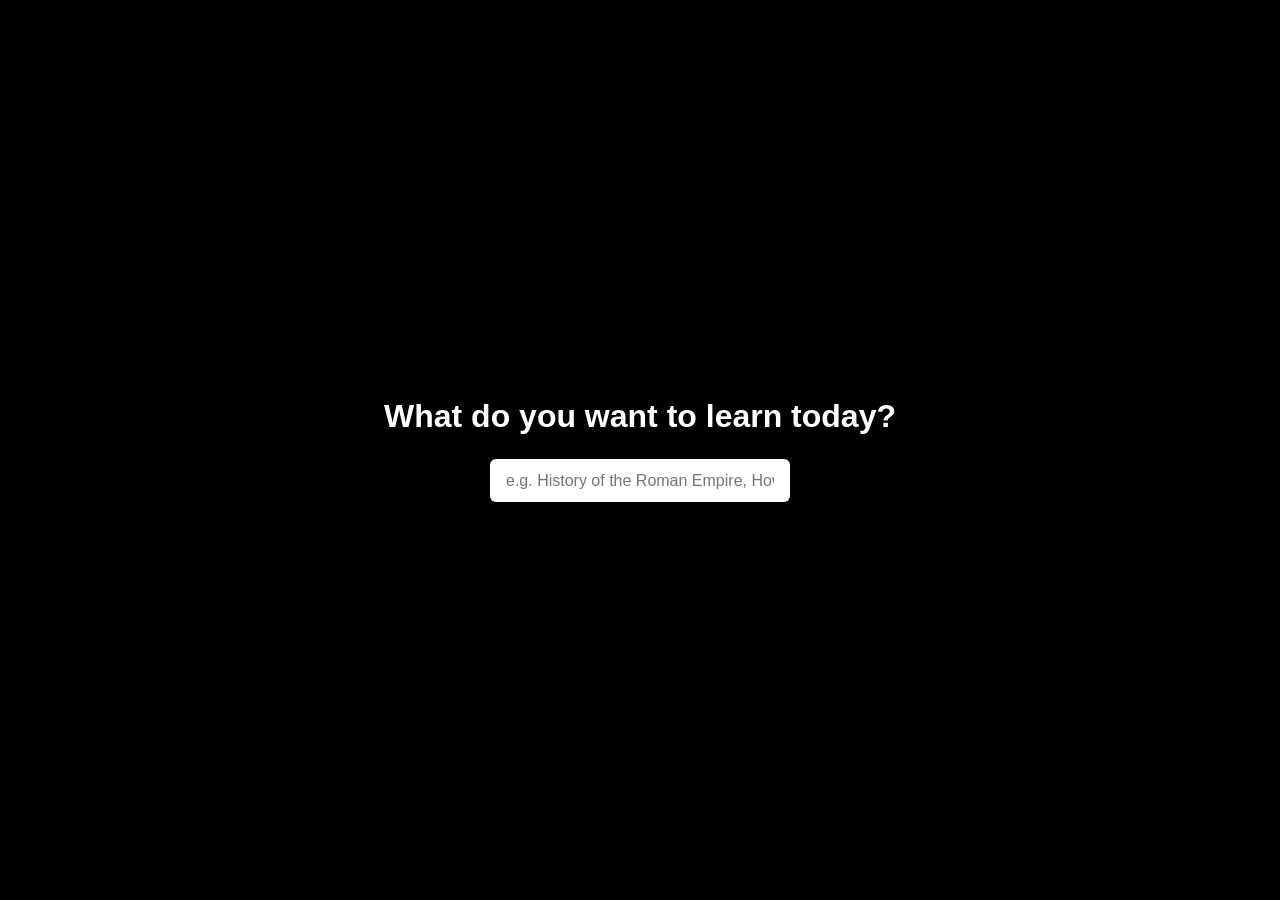
<file: index.html>
<!--
  FocusTube Landing page
  Purpose: Minimalistic landing page for searching videos
-->

<!-- Document type declaration -->
<!DOCTYPE html>

<!-- Root element of the HTML document, with language set to English -->
<html lang="en">

<head>
  <!-- Defines the character encoding so the browser can correctly display text -->
  <meta charset="UTF-8">
  
  <!-- Ensure proper scaling on mobile devices -->
  <meta name="viewport" content="width=device-width, initial-scale=1.0">
  
  <!-- Page title shown in browser tab -->
  <title>FocusTube</title>
  
  <!-- Link to external CSS stylesheet for styling -->
  <link rel="stylesheet" href="style.css">
</head>

<body>
  <!-- Main content area of the page -->
  <main class="container">
    
    <!-- Main heading of the page -->
    <h1>What do you want to learn today?</h1>

    <!-- Text input field where the user types their search -->
    <!-- Specifies this is a text input -->
    <!-- Unique ID for JavaScript access -->
    <!-- Class name for CSS styling --> 
    <!-- Placeholder text gives examples of what the user can type -->
    <input
      type="text" 
      id="searchInput" 
      class="search" 
      placeholder="e.g. History of the Roman Empire, How to play guitar, Introduction to Machine learning, Italian cooking" 
    >
  </main>

  <!-- Link to external JavaScript file for interactivity -->
  <script src="script.js"></script>
</body>
</html>
</file>
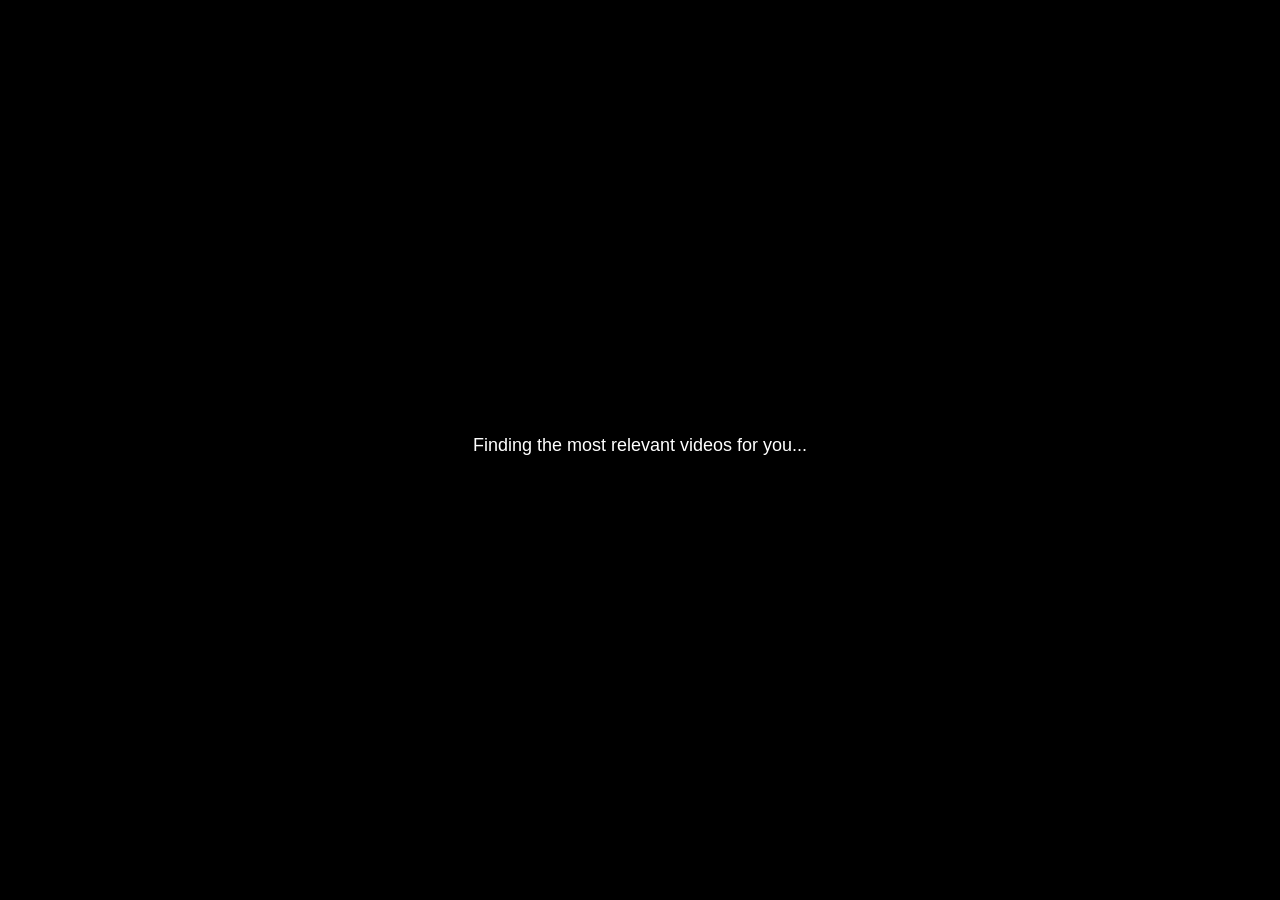
<file: results.html>
<!--
  FocusTube Results Page
  Purpose: Display search results for videos and play them in a modal.
-->

<!-- Document type declaration -->
<!DOCTYPE html>

<!-- Root element of the HTML document, with language set to English -->
<html lang="en">

<head>
  <!-- Defines character encoding -->
  <meta charset="UTF-8">

  <!-- Ensure proper scaling on mobile devices -->
  <meta name="viewport" content="width=device-width, initial-scale=1.0">

  <!-- Page title shown in browser tab -->
  <title>FocusTube Results</title>

  <!-- Link to external CSS stylesheet for styling -->
  <link rel="stylesheet" href="style.css">

  <!-- Internal CSS styles (specific to this page) -->
  <style>
    /* Basic modal styling (hidden by default) */
    #videoModal {
      display: none; /* Hidden until triggered */
      position: fixed; /* Stays in place even when scrolling */
      top: 0; left: 0; /* Covers the entire screen */
      width: 100%; height: 100%;
      background: rgba(0,0,0,0.8); /* Semi-transparent dark overlay */
      justify-content: center; /* Centers modal horizontally */
      align-items: center; /* Centers modal vertically */
      z-index: 1000; /* Keeps modal above other elements */
    }

    /* The video player area */
    #player {
      width: 80%;
      height: 60%;
      background: black; /* Black background before video loads */
    }

    /* Close button for the modal (the × symbol) */
    #closeModal {
      position: absolute; /* Fixed position inside the modal */
      top: 20px; 
      right: 40px; 
      font-size: 24px; /* Larger text size */
      color: white; 
      cursor: pointer; /* Shows pointer on hover */
    }
  </style>

  <!-- Internal CSS for modal styling -->
  <style>
    /* Modal container: hidden by default, overlay for video player */
    #videoModal {
      display: none;                /* Hide modal initially */
      position: fixed;              /* Stay in viewport */
      top: 0; 
      left: 0; 
      width: 100%; 
      height: 100%;
      background: rgba(0,0,0,0.8); /* Semi-transparent background */
      justify-content: center;      /* Center content horizontally */
      align-items: center;          /* Center content vertically */
      z-index: 1000;                /* Ensure modal is on top */
    }

    /* Video player container inside modal */
    #player {
      width: 80%;                   /* 80% of viewport width */
      height: 60%;                  /* 60% of viewport height */
      background: black;            /* Fallback background color */
    }

    /* Close button for modal */
    #closeModal {
      position: absolute;           /* Positioned relative to modal */
      top: 20px;                    /* NOTE: might not work on smaller screens, but can easily be made relative using % or rem*/
      right: 40px;                  /* NOTE: might not work on smaller screens, but can easily be made relative using % or rem*/
      font-size: 24px;              /* Large X symbol */
      color: white; 
      cursor: pointer;              /* Shows that X is clickable */
    }
  </style>
</head>

<body>
  <!-- Main container for search results -->
  <div class="results-container">
    <!-- Title showing what the user searched for -->
    <h2 id="search-title"></h2>

    <!-- Loading indicator while fetching results -->
    <div id="results-loading">Finding the most relevant videos for you...</div>

    <!-- Where the search results (video thumbnails, links, etc.) will appear -->
    <div id="results"></div>
  </div>

  <!-- Modal Player (appears when user clicks on a video) -->
  <div id="videoModal">
    <!-- Close button (×) to exit the modal -->
    <span id="closeModal">&times;</span>

    <!-- Video player will be embedded here (YouTube iframe) -->
    <div id="player"></div>
  </div>

  <!-- Load the YouTube IFrame Player API (for embedding videos) -->
  <script src="https://www.youtube.com/iframe_api"></script>

  <!-- Link to external JavaScript file that controls results & modal -->
  <script src="results.js"></script>
</body>
</html>
</file>
<file: style.css>
/* STYLE OF THE LANDING PAGE */

/* 
CSS selectors
- nothing     for html tags directly; body, div
- .           for classes
- #           for specific id's
*/

/* Reset default spacing and set box-sizing */
/* * is a universal selector, so this applies to everything on the page */
* { 
    margin: 0;               /* Remove default margin for all elements */
    padding: 0;              /* Remove default padding */
    box-sizing: border-box;  /* Include padding and border in element’s total width/height */
}

/* Body contains all visible content */
body {
    background-color: #000;  /* Pure black background for the page */
    height: 100vh;           /* Full viewport height */
    display: flex;           /* Use Flexbox for centering content */
    justify-content: center; /* Center content horizontally */
    align-items: center;     /* Center content vertically */
    font-family: Arial, sans-serif; /* Default font, NOTE: Might want to change this to something a bit more neat/fancy */
}

/* Styling for container class */
.container {
    text-align: center;      /* Center-align all text inside container */
    color: #fff;             /* White text color */
}

/* Styling for h1 elements inside containers */
.container h1 {
    font-size: 2rem;         /* Large heading size */
    margin-bottom: 1.5rem;   /* Space below heading */
}

/* Styling for search bar */
.search {
    width: 300px;            /* Fixed width for input, NOTE: Might want to change to relative instead of fixed, currently quite narrow */
    max-width: 80%;          /* Responsive max width w.r.t container width */
    padding: 0.8rem 1rem;    /* Inner spacing for comfortable typing */
    border: none;            /* No border */
    border-radius: 6px;      /* Rounded corners */
    font-size: 1rem;         /* Text size */
    outline: none;           /* Remove default focus outline */
}

 /* STYLE OF RESULTS PAGE */

/* Container for all videos */
#results {
    display: flex;           /* Use Flexbox to arrange video cards */
    flex-wrap: wrap;         /* Wrap cards to next line if necessary */
    justify-content: center; /* Center all video cards horizontally, NOTE: Might want to show videos vertically, same as YT */
    gap: 20px;               /* Space between video cards */
    margin-top: 20px;        /* Space above the container */
}
  
/* Individual video card */
.video-item {
    background-color: #111;  /* Dark card background */
    color: #fff;             /* White text inside card */
    width: 300px;            /* Fixed width for consistency, NOTE: again might need relative for different types of screens */
    border-radius: 8px;      /* Rounded corners for card */
    overflow: hidden;        /* Prevent content from spilling out */
    box-shadow: 0 2px 6px rgba(0,0,0,0.5); /* Slight shadow for depth */
    transition: transform 0.2s; /* Smooth scale effect on hover */
}
  
.video-item:hover { /* : indicates pseudo-class or special state */
    transform: scale(1.03);  /* Slight zoom effect on hovering over the video with mouse */
}
  
.video-item img {
    width: 100%;             /* Make thumbnail fill card width */
    display: block;          /* Remove default inline spacing */
}
  
.video-item h3 {
    font-size: 1rem;         /* Title size */
    margin: 10px;            /* Space around title */
}
  
.video-item p { /* NOTE: rename? <p> means paragraph */
    font-size: 0.85rem;      /* Smaller font for channel name */
    margin: 0 10px 10px 10px; /* Top:0, Sides:10px, Bottom:10px */
    color: #ccc;             /* Lighter gray for secondary text */
}
  
.video-item a { /* NOTE: rename? <a> means anchor/link, and does the link even show? */
    text-decoration: none;   /* Remove underline from links */
    color: inherit;          /* Keep same color as parent */
}


 /* Container for the all of results page */
.results-container {
    display: flex;
    flex-direction: column;  /* Stack title, loading, and videos vertically */
    align-items: center;     /* Center horizontally */
    width: 100%;             /* Full width of page */
    padding: 20px;           /* Space inside container */
}

/* Search title */
#search-title {
    color: white;            /* White text for search term */
    font-size: 24px;         /* Heading size */
    margin: 20px 0 10px;     /* Top 20px, bottom 10px */
    text-align: center;      /* Center text */
}

/* Loading indicator */
#results-loading {
    color: white;            /* White text */
    font-size: 18px;         /* Slightly smaller than heading */
    margin-bottom: 20px;     /* Space below loading text */
    text-align: center;      /* Center text */
}
</file>
